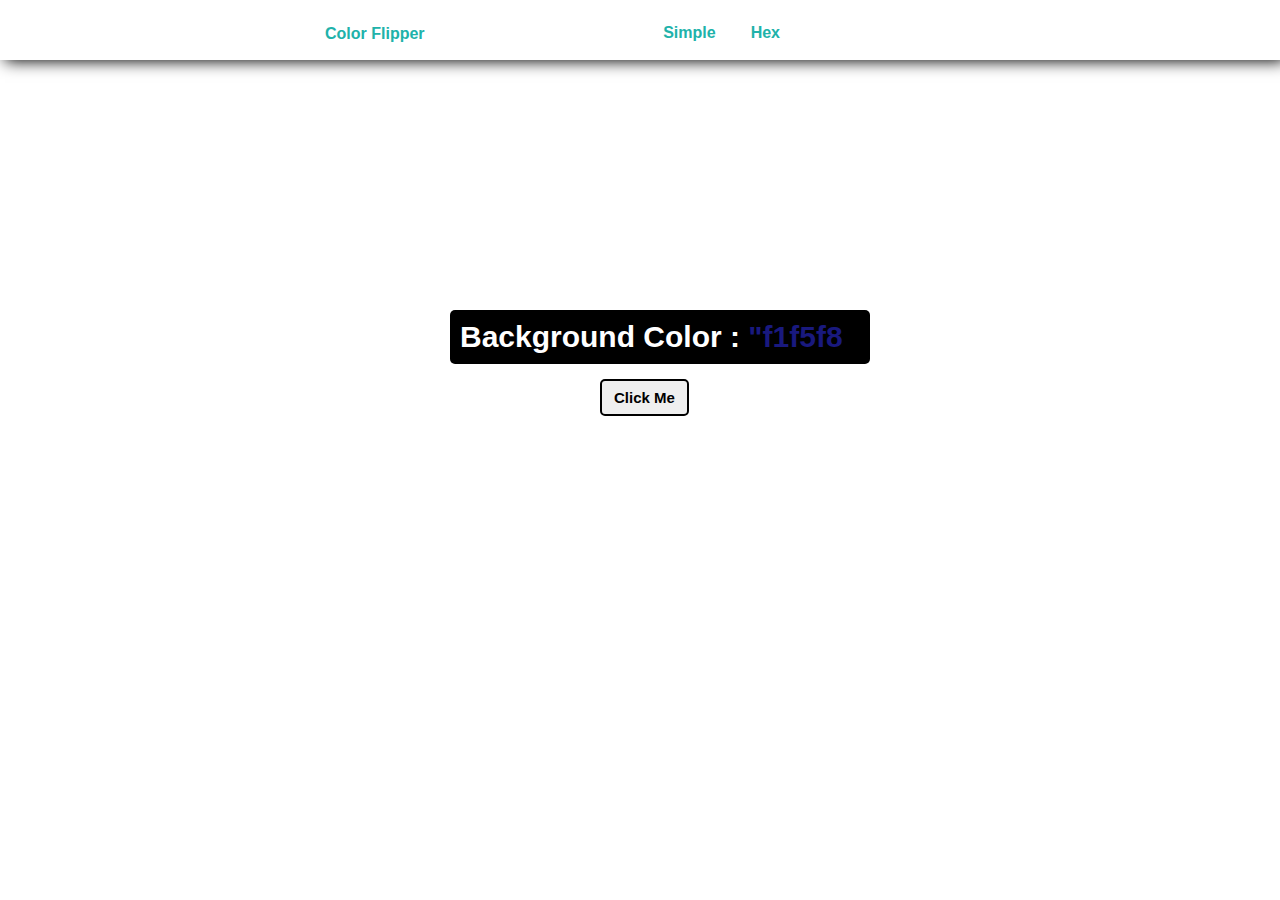
<file: index.html>
<!DOCTYPE html>
<html lang="en">
<head>
    <meta charset="UTF-8">
    <meta name="viewport" content="width=device-width, initial-scale=1.0">
    <title>Color Flipper</title>
    <link rel="stylesheet" href="style.css">
</head>
<body>
      <nav>
        <div class="nav-center">
            <h4>Color Flipper</h4>
            <ul class="nav-links">
            <li>
                <a href="index.html">Simple</a>
            </li>
            <li>
                <a href="hex.html">Hex</a>
            </li>
            </ul>
        </div>
      </nav>

    <main>
        <div class="container">
            <h2>
                Background Color : 
                <span class="color">
                    "f1f5f8
                </span>
            </h2>
            <button class="btn btn-hero" id="btn">
                  Click Me
            </button>
        </div>
    </main>
    
    <script src="app.js"></script>
</body>
</html>
</file>
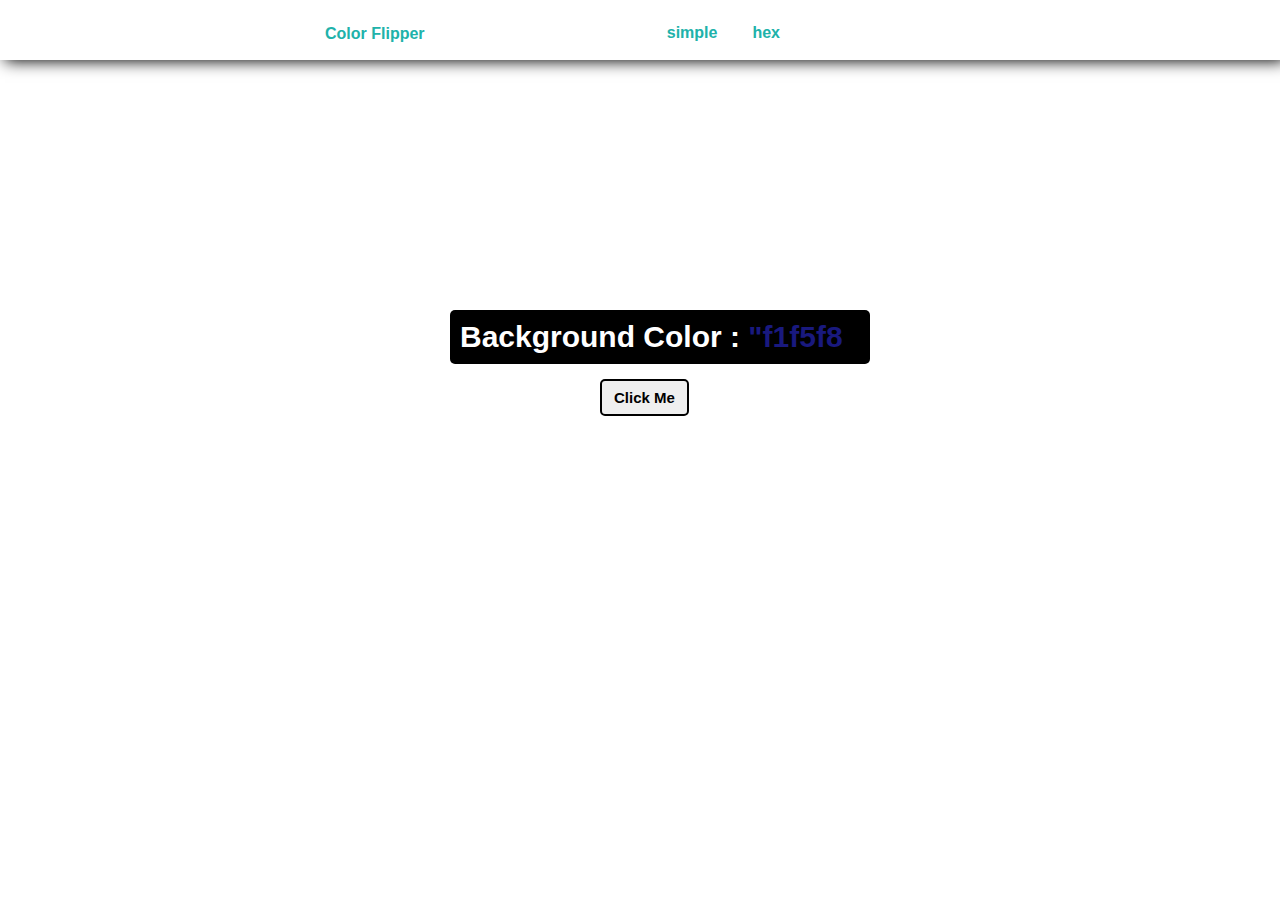
<file: hex.html>
<!DOCTYPE html>
<html lang="en">
<head>
    <meta charset="UTF-8">
    <meta name="viewport" content="width=device-width, initial-scale=1.0">
    <title>Color Flipper</title>
    <link rel="stylesheet" href="style.css">
</head>
<body>
      <nav>
        <div class="nav-center">
            <h4>Color Flipper</h4>
            <ul class="nav-links">
            <li>
                <a href="index.html">simple</a>
            </li>
            <li>
                <a href="hex.html">hex</a>
            </li>
            </ul>
        </div>
      </nav>

    <main>
        <div class="container">
            <h2>
                Background Color : 
                <span class="color">
                    "f1f5f8
                </span>
            </h2>
            <button class="btn btn-hero" id="btn">
                  Click Me
            </button>
        </div>
    </main>
    
    <script src="hex.js"></script>
</body>
</html>
</file>
<file: style.css>
*{
    margin: 0;
    font-family: Arial, Helvetica, sans-serif;
    font-weight: bold;
}

nav{
    background: white;
    height: 60px;
    box-shadow: 5px 1px 15px black;

}

h4{   
    color: lightseagreen;
    margin-left: 300px;
    padding: 25px;
}

ul{
    float: right;
    margin-right: 500px;
    display: flex;
}

li{
    list-style: none;
    margin-top: -44px;
}

a{
    color: lightseagreen;
    display: flex;
    text-decoration: none;
    padding-left: 35px;
}

h2{
    background: #000;
    color: white;
    width: 400px;
    margin-top: 250px;
    margin-left: 450px;
    padding: 10px;
    border-radius: 5px;
    font-size: 30px;
}
.color{
    color: rgb(25, 25, 126);
    
}

.btn{
    margin-left: 600px;
    margin-top: 15px;
    padding: 8px 12px;
    border: 2px solid black;
    border-radius: 5px;
    font-size: 15px;
}
</file>
